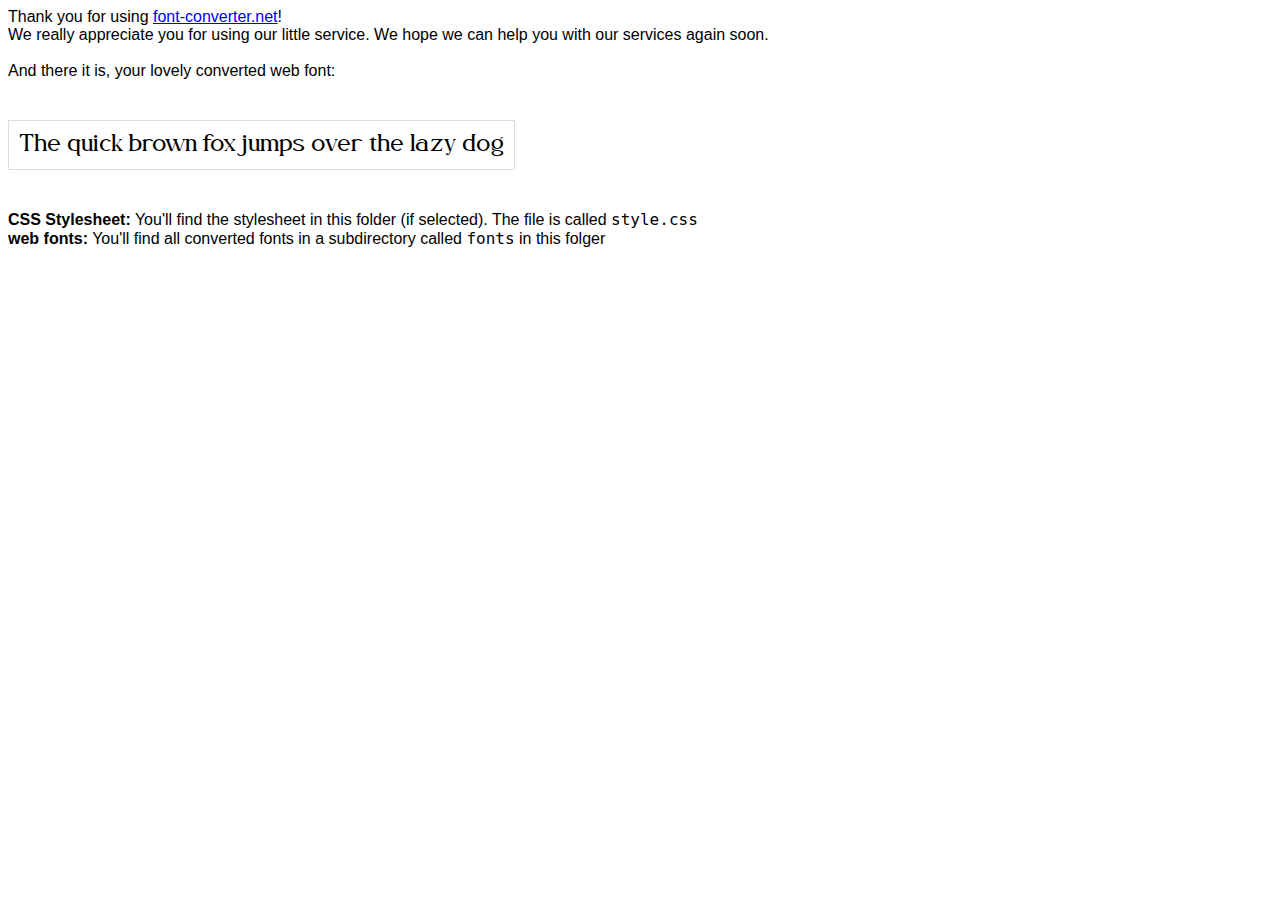
<file: fonts/index.html>
<html>
    <head>
        <title>You converted a font!</title>
        
        <link rel="stylesheet" href="style.css" type="text/css" media="all" />
        
        <style>
            .thankyou, .notes {
                font-family: "Helvetica Neue", Helvetica, Arial, sans-serif;
                font-size: 16px;
            }

            .sample {
                font-family: 'Fogie-Light';
                font-size: 24px;
                border: 1px solid #ddd;
                display: inline-block;
                padding: 10px;
            }
        </style>
    </head>
    <body>
        <p class="thankyou">
            Thank you for using <a href="http://www.font-converter.net">font-converter.net</a>!<br />
            We really appreciate you for using our little service. We hope we can help you with our services again soon.
            <br /><br />
            And there it is, your lovely converted web font:
        </p>

        <p class="sample">
            The quick brown fox jumps over the lazy dog
        </p>

        <p class="notes">
            <b>CSS Stylesheet:</b> You'll find the stylesheet in this folder (if selected). The file is called <code>style.css</code><br />
            <b>web fonts:</b> You'll find all converted fonts in a subdirectory called <code>fonts</code> in this folger<br />
        </p>
    </body>
</html>
</file>
<file: fonts/style.css>
@font-face {
    font-family: "Fogie-Medium";
    src: url("../fonts/Fogie-Medium.eot"); /* IE9 Compat Modes */
    src: url("../fonts/Fogie-Medium.eot?#iefix") format("embedded-opentype"), /* IE6-IE8 */
      url("../fonts/Fogie-Medium.svg") format("svg"), /* Legacy iOS */
      url("../fonts/Fogie-Medium.woff") format("woff"); /* Modern Browsers */
    font-weight: normal;
    font-style: normal;
  }

@font-face {
    font-family:"Fogie-Light";
    src: url("../fonts/Fogie-Light.eot"); /* IE9 Compat Modes */
    src: url("../fonts/Fogie-Light.eot?#iefix") format("embedded-opentype"), /* IE6-IE8 */
      url("../fonts/Fogie-Light.svg") format("svg"), /* Legacy iOS */
      url("../fonts/Fogie-Light.ttf") format("truetype"), /* Safari, Android, iOS */
      url("../fonts/Fogie-Light.woff") format("woff"); /* Modern Browsers */
    font-weight: normal;
    font-style: normal;
  }

@font-face {
    font-family:"Fogie-LightItalic";
    src: url("../fonts/Fogie-LightItalic.eot"); /* IE9 Compat Modes */
    src: url("../fonts/Fogie-LightItalic.eot?#iefix") format("embedded-opentype"), /* IE6-IE8 */
      url("../fonts/Fogie-LightItalic.svg") format("svg"), /* Legacy iOS */
      url("../fonts/Fogie-LightItalic.ttf") format("truetype"), /* Safari, Android, iOS */
      url("../fonts/Fogie-LightItalic.woff") format("woff"); /* Modern Browsers */
    font-weight: normal;
    font-style: normal;
  }
</file>
